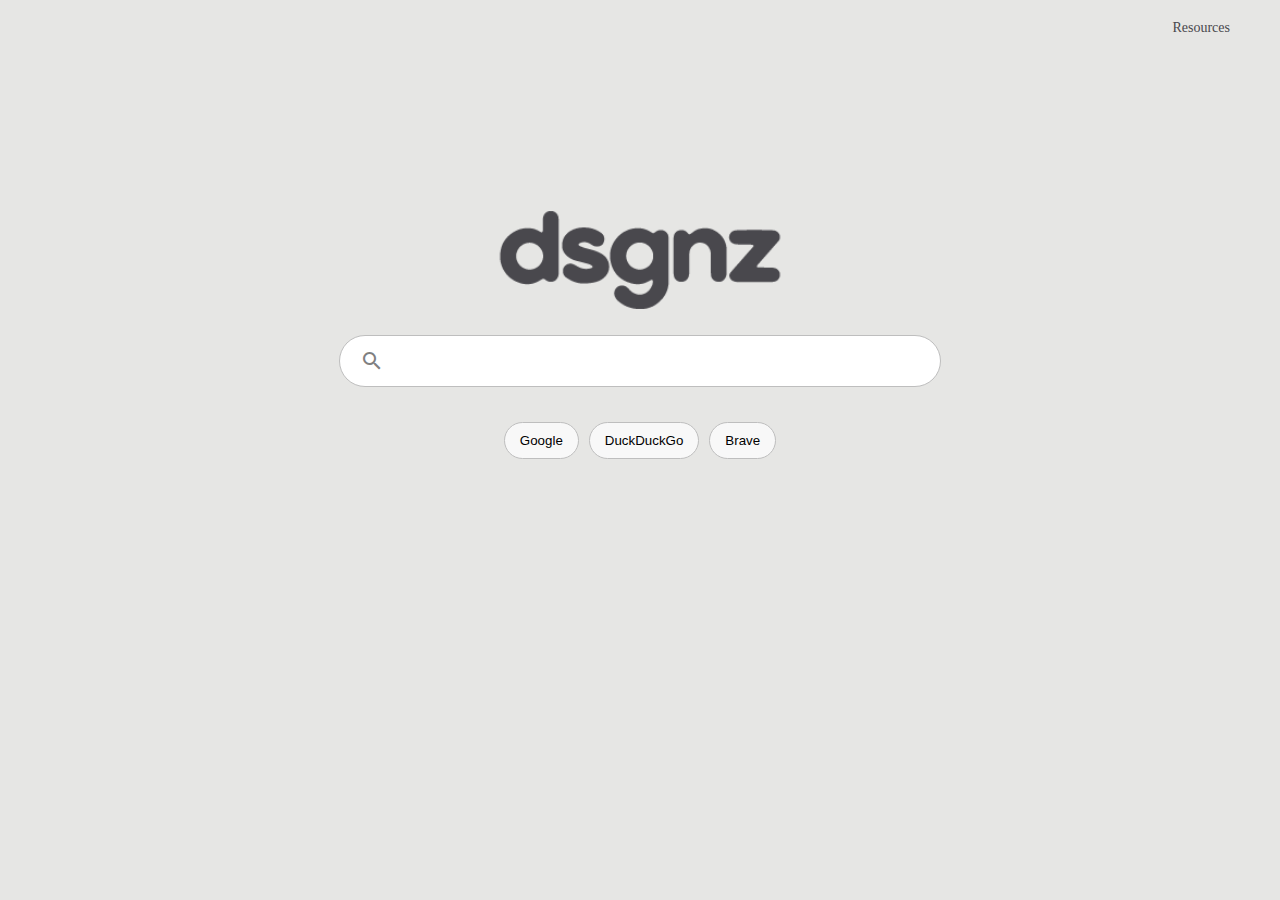
<file: index.html>
<html lang="en">
  <head>
    <meta charset="UTF-8" />
    <meta http-equiv="X-UA-Compatible" content="IE=edge" />
    <meta name="viewport" content="width=device-width, initial-scale=1, maximum-scale=1">
    <!-- Google Font Icons -->
    <link href="https://fonts.googleapis.com/icon?family=Material+Icons" rel="stylesheet" />
    <link rel=”apple-touch-icon” sizes=”152×152″ href=”https://dsgnz.github.io/docs/assets/apple-touch-icon.png”/>
    <link rel="stylesheet" href="styles.css" />
    <title>DSGNZ</title>
  </head>
  <body>
    <!-- Header Starts -->
    <div class="header">
      
      <div class="header__right">
        <a href="#">Resources</a>
      </div>
    </div>
    <!-- Header Ends -->

    <!-- Main Body Starts -->
    <div class="mainBody">
      <img src="docs/assets/DSGNZ_272x92-01.png" alt="DSGNZ" />

      <!-- Search Starts -->
      <div class="search">
       <form method="get" action="https://www.google.com/search">
        <div class="search__input">
          <span class="material-icons"> search </span>
          <input type="text" name="q" size=31 maxlength=255 value="">
        </div>

        <div class="search__buttons">
          <button type="submit">Google</button>
          <button type="submit" formaction="https://duckduckgo.com/?q=">DuckDuckGo</button>
          <button type="submit" formaction="https://search.brave.com/search?q=">Brave</button>
        </div>
       </form>
      </div>
      <!-- Search Ends -->

      
    <!-- Main Body Ends -->
  </body>
</html>
</file>
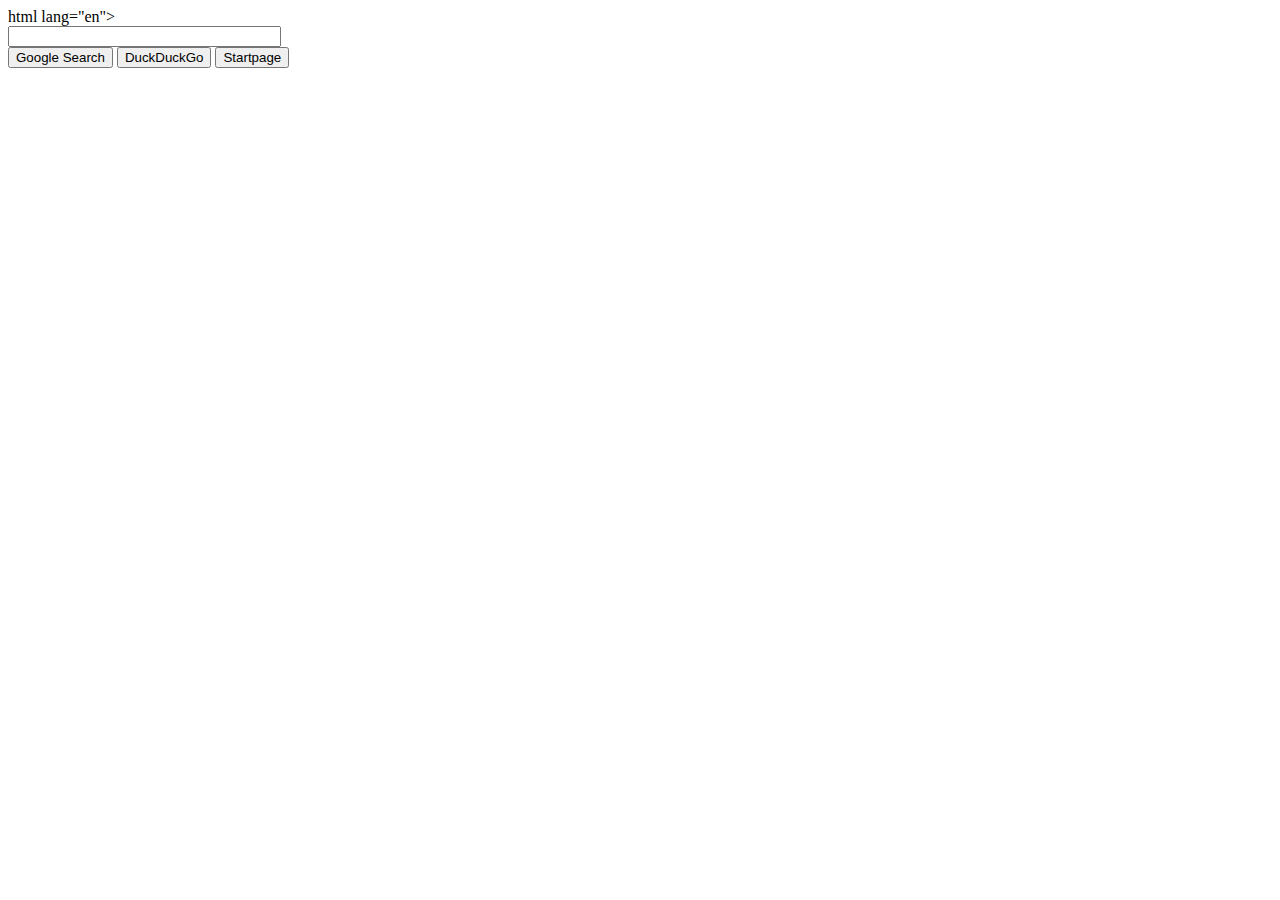
<file: main.html>
html lang="en">

<head>
  <meta charset="UTF-8" />
  <meta http-equiv="X-UA-Compatible" content="IE=edge" />
  <meta name="viewport" content="width=device-width, initial-scale=1.0" />
  <title>Multi-Choice Search Form | Hassified</title>
</head>

<body>

  <div>
    <!-- Logo image -->

    <!-- Start Search Form -->
    <form method="get" action="http://www.google.com/search">
      <input class="search-input" type="text" name="q" size=31 maxlength=255 value="">
      <div class="search-btn">
        <button class="btn" type="submit">Google Search</button>
        <button class="btn" type="submit" formaction="https://duckduckgo.com/?q=">DuckDuckGo</button>
        <button class="btn" type="submit" formaction="https://www.startpage.com/sp/search?query=">Startpage</button>
      </div>
    </form>
    <!-- End Search Form -->
  </div>
</body>

</html>
</file>
<file: styles.css>
* {
  margin: 0;
}

body {
  display: flex;
  flex-direction: column;
  height: 100vh;
  background-color: #e6e6e4;
}

/* Header */
.header {
  display: flex;
  justify-content: space-between;
  padding: 20px 30px;
  align-items: center;
}

.header a {
  margin-right: 20px;
  text-decoration: inherit;
  color: #49484d;
  font-size: 14px;
}

.header a:hover {
  text-decoration: underline;
}


.header__right {
  display: flex;
  margin-left: auto;
  justify-content: space-between;
}

/* Main Body */

.mainBody {
  flex: 1;
  display: flex;
  margin-top: 12%;
  flex-direction: column;
}

.mainBody img {
  object-fit: contain;
  height: 100px;
}

/* search */
.search__input {
  font-size: 16px;
  display: flex;
  align-items: center;
  background-color: #ffffff;
  border: 1px solid #bebebe;
  height: 30px;
  padding: 10px 20px;
  border-radius: 999px;
  width: 75vw;
  margin: 0 auto;
  margin-top: 25px;
  max-width: 560px;
}

.search__input input {
  flex: 1;
  padding: 10px 20px;
  border: none;
  outline: none;
}

.search__input .material-icons {
  color: gray;
}

.search__buttons {
  margin-top: 30px;
  display: flex;
  justify-content: center;
}

.search__buttons button {
  margin: 5px;
  padding: 10px 15px;
  background-color: #f8f8f8;
  outline: none;
  border: 1px solid #bebebe;
  border-radius: 999px;
  cursor: pointer;
}

button:hover {
  background-color: #f8f8f8;
  border: 1px solid #49484d;
  transition: background-color 1s;
}
</file>
